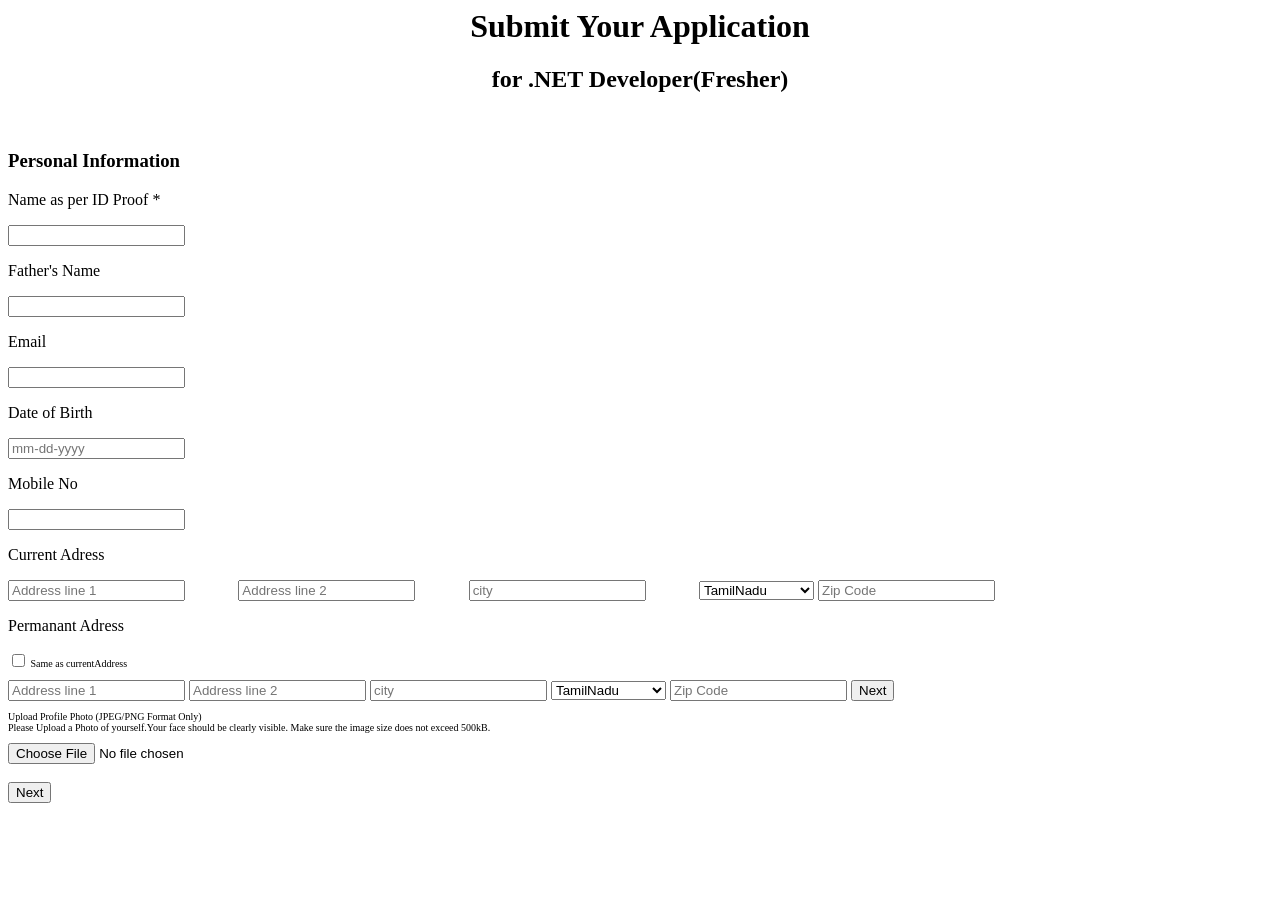
<file: JavaScript_Assignment/index.html>
<html>
    <!-- Head -->
    <head>
        <title>JavaScript Assignment</title>
        <link rel="stylesheet" href="CSS/Style.css">  
        <script src = "JavaScript/ScriptFile.js"></script>
    </head>

    <!-- Body -->
    <body>
        <h1>Submit Your Application</h1>
        <h2>for .NET Developer(Fresher)</h2>
        <br>

        <h3>Personal Information</h3>
        <form >
            <p>Name as per ID Proof <span class = "star">*</span></p>
            <input type = "text" id = "name" name = "Name">
            <label id = "labelName" style="color: red; visibility:hidden ;">Invalid</label>

            <p>Father's Name</p>
            <input type = "text" id = "fatherName" name = "FatherName">
            <label id = "labelFathersName" style="color: red; visibility:hidden ;">Invalid</label>

            <p>Email</p>
            <input type = "text" id = "mailId" name = "MailID">
            <label id = "labelMailId" style="color: red; visibility:hidden ;">Invalid</label>

            <p>Date of Birth</p>
            <input id = "dateOfBirth" type = "text"  name = "DOB" placeholder = "mm-dd-yyyy">
            <label id = "labeldob" style="color: red; visibility:hidden ;">Invalid</label>

            <p>Mobile No</p>
            <input type = "text" id = "phNumber" name = "MobileNumber">
            <label id = "labelPhNo" style="color: red; visibility:hidden ;">Invalid</label>

            <p>Current Adress</p>
            <input type = "text" id = "currentAddress1"  placeholder = "Address line 1" >
            <label id = "labelAddress1" style="color: red; visibility:hidden ;">Invalid</label>
            <input type = "text" id = "currentAddress2"  placeholder = "Address line 2" >
            <label id = "labelAddress2" style="color: red; visibility:hidden ;">Invalid</label>
            <input type = "text" id = "currentCity"  placeholder = "city" >
            <label id = "labelCity" style="color: red; visibility:hidden ;">Invalid</label>
            <select class = "addr" >
                <option value = TamilNadu >TamilNadu</option>
                <option value="Karnataka">Karnataka</option>
                <option value="Kerla">Kerla</option>
                <option value="AndhraPradesh">AndhraPradesh</option>
            </select>
            <input type = "text" id = "currentPinCode" placeholder = "Zip Code">
            <label id = "labelAddress" style="color: red; visibility:hidden ;">Invalid</label>

            <p>Permanant Adress</p>
            <p class = final ><input id = "sameAddress" type ="checkbox"> Same as currentAddress </p>
            <input type = "text" id = "permanantAddress1" placeholder = "Address line 1">
            <input type = "text" id = "permanantAddress2" placeholder = "Address line 2">
            <input type = "text" id = "permanantCity" placeholder = "city">
            <select>
                <option value = TamilNadu >TamilNadu</option>
                <option value="Karnataka">Karnataka</option>
                <option value="Kerla">Kerla</option>
                <option value="AndhraPradesh">AndhraPradesh</option>
            </select>
            <input type = "text" id = "permanantPinCode" placeholder = "Zip Code">
            <button type ="button" id = "next" onclick="callAllValidation()">Next</button>

            <p class = "final">
                Upload Profile Photo (JPEG/PNG Format Only)<br>
                Please Upload a Photo of yourself.Your face should be clearly visible. Make sure the image size does not exceed 500kB.
            </p>

            <input type ="file" id = "photo" ><br><br>
            <button type ="button" id = "next" onclick="callAllValidation()">Next</button>
        </form>


    </body>
</html>
</file>
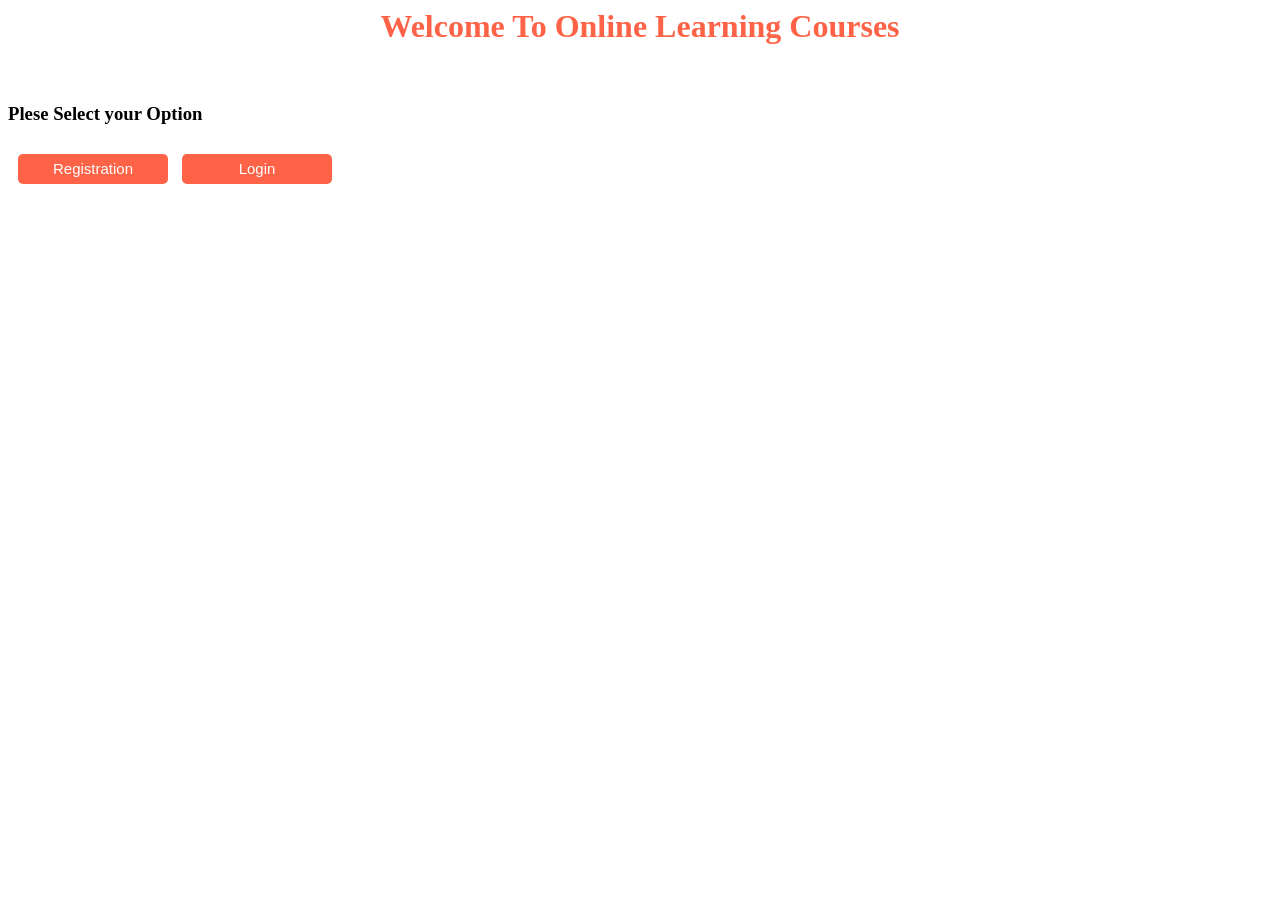
<file: TypeScript_Assignment/index.html>
<html>
    <head>
        <title>Online Course</title>
        <link rel = "stylesheet" href="Style/StyleSheet.css">
        <script src = "TypeScript/ScriptFile.js"></script>
    </head>

    <body>
        <div id = "homePage">
            <h1>Welcome To Online Learning Courses</h1><br>
            <h3>Plese Select your Option</h3>
            <button type = "button" onclick="registrationProcess()">Registration</button>
            <button type = "button" onclick="loginProcess()">Login</button>
        </div>

        <div id = "registrationProcess">
            <h3>Welcome to the Registration Process </h3>
            <p>Name:</p>
            <input type="text" id = "newUserName" ><br><br>

            <p>Age:</p>
            <input type="text" id = "newUserAge" ><br><br>

            <p>Mobile Number:</p>
            <input type="text" id = "newUserMobileNumber" ><br><br>
            <button type = "submit" id = "completeRegistration" onclick = "registrationStep()">Submit</button>
            <!-- <label id="greet"></label><button onclick="displayTheHomePage()">Go Home</button><br> -->
        </div>
        
        <div id = "loginProcess">
            <h3>Welcome to the Login Page </h3>
            <p>User ID:</p>
            <input type="text" id = "userId" ><br><br>

            <button type = "submit" id = "viewCourseDetail" onclick = "courseDetails()">LogIn</button>
        </div>

        <div id = "courseDetails">
            <h3>Welcome to the check Available Courses Page </h3>
            <p>Available Courses</p>
            <button type = "submit" id = "courseAvailable" onclick = "viewAvailableCourses()">Check</button><br><br>
            <p>Enrolled Course Details</p>
            <button type = "submit" id = "courseEntrolled" onclick="viewEntrolledLists()">Check</button>
        </div>
    </body>
</html>
</file>
<file: JavaScript_Assignment/CSS/Style.css>
h1,h2{
    text-align: center;
}

.final{
    font-size: 10;
}
</file>
<file: TypeScript_Assignment/Style/StyleSheet.css>
h1{
    text-align: center;
    color:tomato;
}

#homePage{
    display: block;
}

#registrationProcess{
    display:none;
}

#loginProcess{
    display: none;
}

#courseDetails
{
    display: none;
}

button{
    width: 150px;
    height: 30px;
    margin-left: 10px;
    border:  0px solid white;
    background-color: tomato;
    color: white;
    margin-top: 10px;
    font-size: 15px;
    border-radius: 5px;
}
</file>
